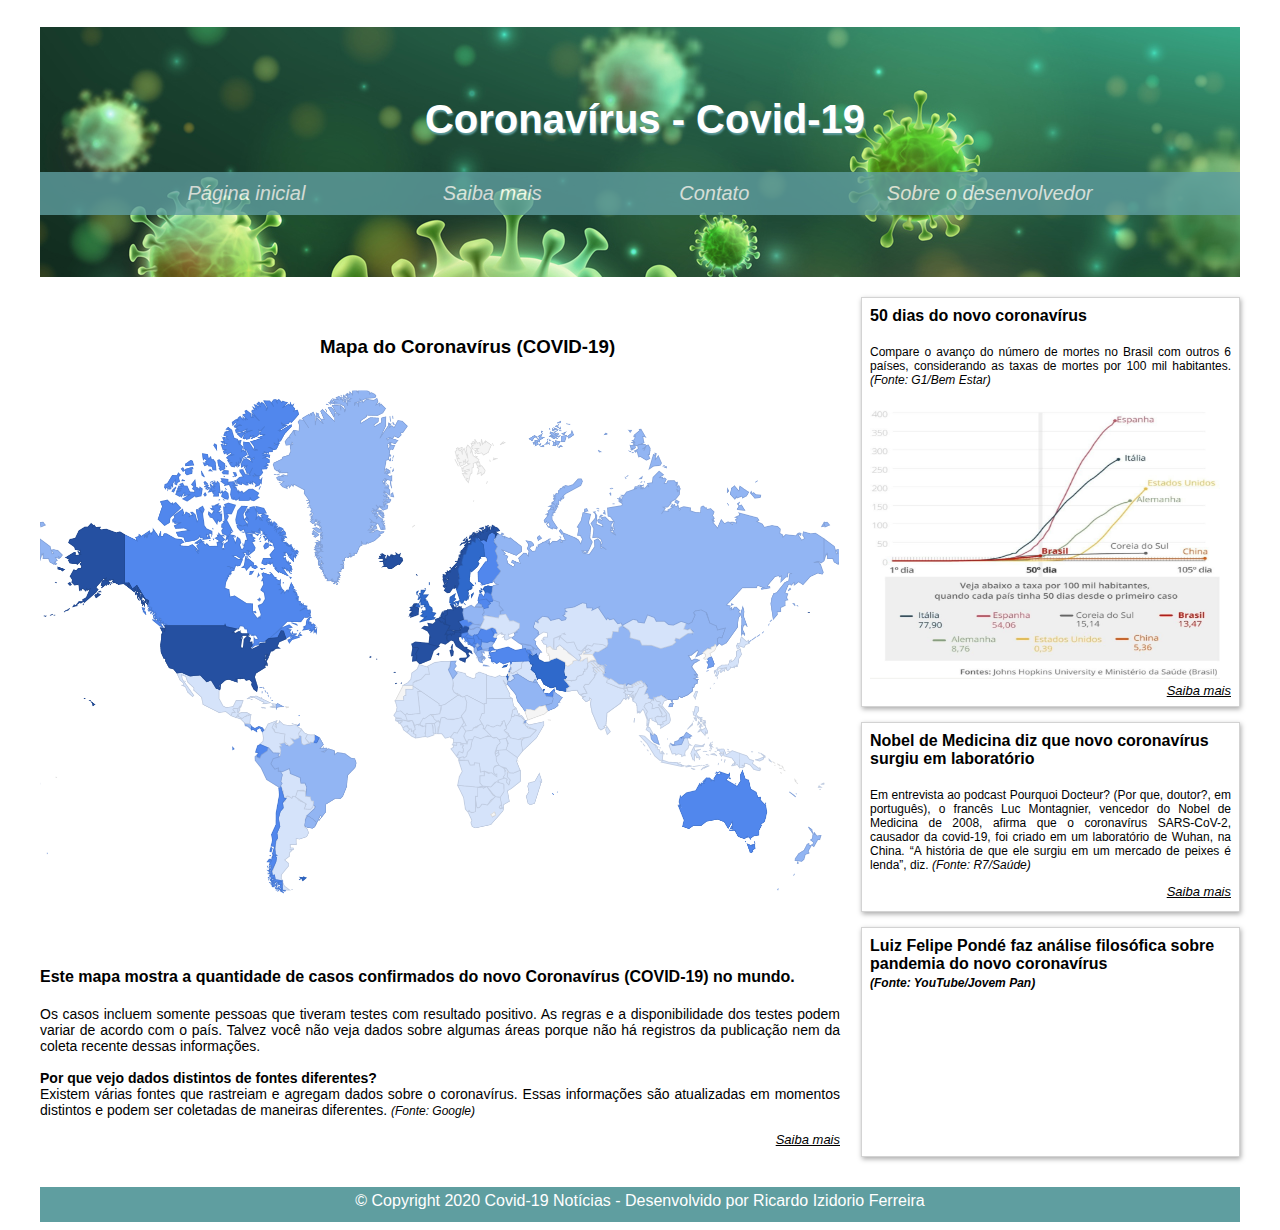
<file: html/index.html>
<!DOCTYPE html>
<html>

    <head>
        <link rel="stylesheet" href="../css/estilo.css" type="text/css">
        <link rel="icon" type="image/png" href="../img/Favicon.png">
        <title>Covid-19 - Notícias</title>
    </head>

    <body>
        
        <div id="container"><!--Inicio do container-->

            <div id="topo"><!--Inicio do topo-->
                <h1 id="logo">Coronavírus - Covid-19</h1><!--Titulo da página-->
                
                <ul id="navegacao"><!--inicio do menu-->
                    
                    <li>
                        <a class="linkMenu" id="home" href="index.html">Página inicial</a>
                    </li>

                    <li>
                        <a class="linkMenu" id="mais" href="mais.html">Saiba mais</a>
                    </li>

                    <li>
                        <a class="linkMenu" id="contato" href="contato.html">Contato</a>
                    </li>

                    <li>
                        <a class="linkMenu" id="sobre" href="sobre.html">Sobre o desenvolvedor</a>
                    </li>
                    
                </ul><!--fim do menu-->

            </div><!--fim do topo-->

            <div id="conteudo"><!--Inicio Conteudo-->

                <div id="primeiro">

                    <div>

                        <h3 class="titulo">Mapa do Coronavírus (COVID-19)</h3>

                        <img id="imgNoticia1" src="../img/mapa_corona.png" width="800px">

                            <h4>Este mapa mostra a quantidade de casos confirmados do novo Coronavírus (COVID-19) no mundo.</h4>
                            
                            <p>
                                Os casos incluem somente pessoas que tiveram testes com resultado positivo. As regras e a disponibilidade 
                                dos testes podem variar de acordo com o país. Talvez você não veja dados sobre algumas áreas porque não há 
                                registros da publicação nem da coleta recente dessas informações.<br><br>
                                <strong>Por que vejo dados distintos de fontes diferentes?<br></strong>
                                Existem várias fontes que rastreiam e agregam dados sobre o coronavírus. 
                                Essas informações são atualizadas em momentos distintos e podem ser coletadas de maneiras diferentes.
                            <i>(Fonte: Google)</i> 
                        </p>

                        <a class="linkNoticias" target="blank" href="https://google.com/covid19-map/?hl=pt-BR">Saiba mais</a>

                    </div>

                </div>

                <div class="caixa">

                    <h4>50 dias do novo coronavírus</h4>

                    <p class="subtitulo">
                        Compare o avanço do número de mortes no Brasil com outros 6 países, 
                        considerando as taxas de mortes por 100 mil habitantes. <i>(Fonte: G1/Bem Estar)</i><br>   
                    </p>

                    <img id="imgNoticia2" src="../img/casos-de-coronavirus.jpg" width="350px" height="280px">

                    <a class="linkNoticias" target="blank" href="https://g1.globo.com/bemestar/coronavirus/noticia/2020/04/16/50-dias-do-novo-coronavirus-compare-a-situacao-do-brasil-com-china-italia-eua-e-outros-paises-no-mesmo-periodo-da-epidemia.ghtml">
                        Saiba mais
                    </a>

                </div>

                <div class="caixa2">

                    <h4>Nobel de Medicina diz que novo coronavírus surgiu em laboratório</h4>

                    <p class="subtitulo">
                        Em entrevista ao podcast Pourquoi Docteur? (Por que, doutor?, em português), o francês Luc Montagnier, vencedor do 
                        Nobel de Medicina de 2008, afirma que o coronavírus SARS-CoV-2, causador da covid-19, foi criado em um laboratório 
                        de Wuhan, na China. “A história de que ele surgiu em um mercado de peixes é lenda”, diz. <i>(Fonte: R7/Saúde)</i>
                    </p>
                    <a class="linkNoticias" target="blank" href="https://noticias.r7.com/saude/nobel-de-medicina-diz-que-novo-coronavirus-surgiu-em-laboratorio-17042020">
                        Saiba mais
                    </a>
                </div>
                <div class="caixa3">
                    <h4>Luiz Felipe Pondé faz análise filosófica sobre pandemia do novo coronavírus <br><i>(Fonte: YouTube/Jovem Pan)</i></h4>
                    <iframe width="360" src="https://www.youtube.com/embed/scLYL1oTDDs" frameborder="0" 
                    allow="accelerometer; autoplay; encrypted-media; gyroscope; picture-in-picture" allowfullscreen></iframe>
                </div>

            </div><!--fim do conteudo-->

        </div><!--fim do container-->

        <div id="rodape"><!--inicio do rodapé-->
            &copy; Copyright 2020 Covid-19 Notícias - <a id="sobre" href="sobre.html">Desenvolvido por Ricardo Izidorio Ferreira</a>
        </div><!--fim do rodapé-->
        
    </body>

</html>
</file>
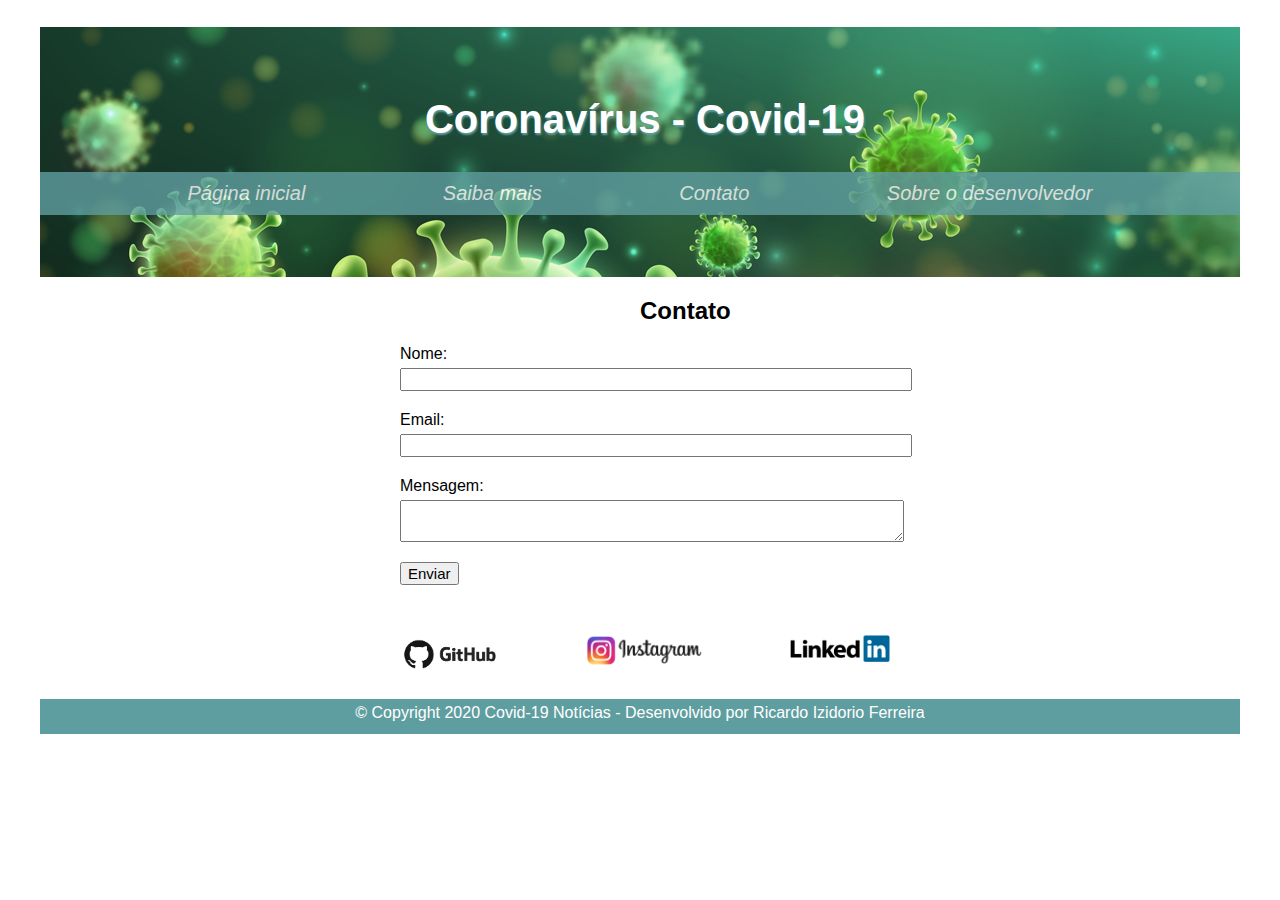
<file: html/contato.html>
<!DOCTYPE html>
<html>

    <head>
        <link rel="stylesheet" href="../css/estilo.css" type="text/css">
        <link rel="icon" type="image/png" href="../img/Favicon.png">
        <title>Covid-19 - Notícias</title>
    </head>

    <body>
        <div id="container"><!--Inicio do container-->

            <div id="topo"><!--Inicio do topo-->

                <h1 id="logo">Coronavírus - Covid-19</h1><!--Titulo da página-->
                
                <ul id="navegacao"><!--inicio do menu-->

                    <li>
                        <a class="linkMenu" id="home" href="index.html">Página inicial</a>
                    </li>

                    <li>
                        <a class="linkMenu" id="mais" href="mais.html">Saiba mais</a>
                    </li>

                    <li>
                        <a class="linkMenu" id="contato" href="contato.html">Contato</a>
                    </li>

                    <li>
                        <a class="linkMenu" id="sobre" href="sobre.html">Sobre o desenvolvedor</a>
                    </li>
                    
                </ul><!--fim do menu-->
    
            </div><!--fim do topo-->

            <div id="conteudo"><!--inicio conteudo-->

                <h2 id="tituloContato">Contato</h2>

                <form id="contato" action="https://formspree.io/mlewygjb" name="contact" method="POST"><!--inicio formulário-->

                    <label>Nome:</label>
                    <input type="text" name="name" />

                    <label>Email:</label> 
                    <input type="email" name="email" />

                    <label>Mensagem: </label>
                    <textarea name="message"></textarea>

                    <button type="submit">Enviar</button>

                </form><!--fim formulário-->
            </div>

                <div id="caixaRedeSocial"> <!--inicio rede solcial-->

                    <a target="blank" href="https://github.com/rizidorio"> 
                        <img id="logoGithub" src="../img/github-logo.png" width="100px">
                    </a>

                    <a target="blank" href="https://www.instagram.com/ricardoizidorio/?hl=pt-br">
                        <img id="logoInstagram" src="../img/instagram-logo-12.png" width="120px">
                    </a>

                    <a target="blank" href="https://www.linkedin.com/in/ricardo-izidorio-ferreira/">
                        <img id="logoLinkedin" src="../img/linkedin.png" width="100px">
                    </a>

                </div><!--fim rede social-->
        </div><!--fim container-->

        <div id="rodape"><!--inicio do rodapé-->
            &copy; Copyright 2020 Covid-19 Notícias - <a id="sobre" href="sobre.html">Desenvolvido por Ricardo Izidorio Ferreira</a>
        </div><!--fim do rodapé-->

    </body>
</html>
</file>
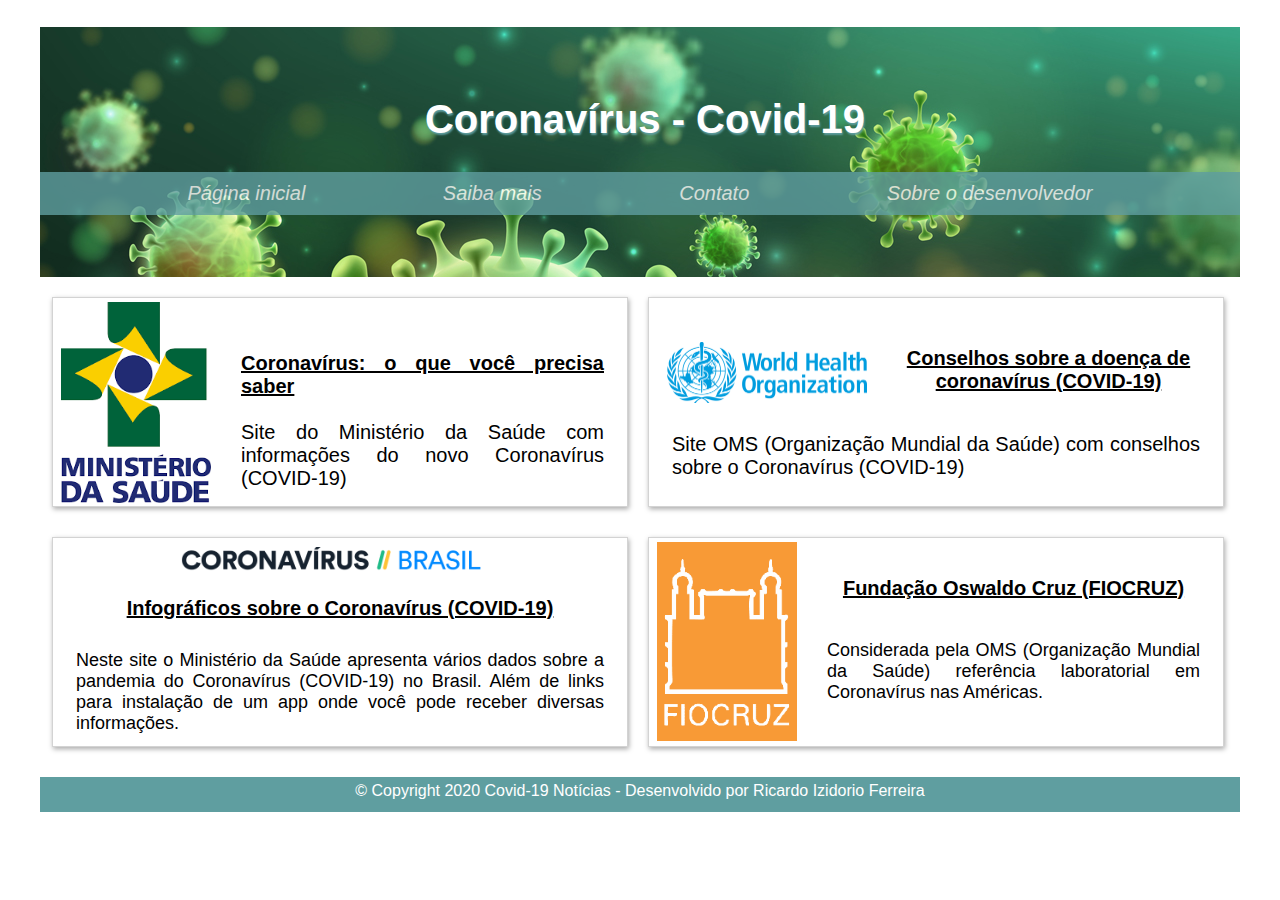
<file: html/mais.html>
<!DOCTYPE html>
<html>

    <head>
        <link rel="stylesheet" href="../css/estilo.css" type="text/css">
        <link rel="icon" type="image/png" href="../img/Favicon.png">
        <title>Covid-19 - Notícias</title>
    </head>

    <body>
        <div id=container><!--Inicio container-->

            <div id="topo"><!--Inicio do topo-->
                <h1 id="logo">Coronavírus - Covid-19</h1><!--Titulo da página-->
                
                <ul id="navegacao"><!--inicio do menu-->

                    <li>
                        <a class="linkMenu" id="home" href="index.html">Página inicial</a>
                    </li>

                    <li>
                        <a class="linkMenu" id="mais" href="mais.html">Saiba mais</a>
                    </li>

                    <li>
                        <a class="linkMenu" id="contato" href="contato.html">Contato</a>
                    </li>

                    <li>
                        <a class="linkMenu" id="sobre" href="sobre.html">Sobre o desenvolvedor</a>
                    </li>
                    
                </ul><!--fim do menu-->
    
            </div><!--fim do topo-->

            <div id="conteudo"><!--inicio conteudo-->

                <div class="caixaMais1">
                    <a target="blank" href="https://coronavirus.saude.gov.br/">
                        <img class="imgCaixaMais1" src="../img/logo_ministerio_saude_brasil.png" width="150px">
                        <p id="txtCaixaMais1">
                            <strong>Coronavírus: o que você precisa saber<br><br></strong>
                    </a>
                        Site do Ministério da Saúde com informações do novo Coronavírus (COVID-19)
                    </p>
                </div>

                <div class="caixaMais2">
                    <a target="blank" href="https://www.who.int/emergencies/diseases/novel-coronavirus-2019/advice-for-public">
                        <img id="imgCaixaMais2" src="../img/World_Health_Organization_Logo.svg.png" width="200px">
                        <p id="tituloCaixaMais2">
                            <strong>Conselhos sobre a doença de coronavírus (COVID-19)</strong>
                    </a>
                        </p>
                        <p id="txtCaixaMais2">
                            Site OMS (Organização Mundial da Saúde) com conselhos sobre o Coronavírus (COVID-19)
                        </p>
                </div>

                <div class="caixaMais1">
                    <a target="blank" href="https://covid.saude.gov.br/">
                        <img id="imgCaixaMais3" src="../img/logo-app.png" width="300px">
                        <p id="tituloCaixaMais3">
                            <strong>Infográficos sobre o Coronavírus (COVID-19)</strong>
                    </a>
                        </p>
                        <p id="txtCaixaMais3">
                            Neste site o Ministério da Saúde apresenta vários dados sobre a pandemia do Coronavírus (COVID-19) no 
                            Brasil. Além de links para instalação de um app onde você pode receber diversas informações.
                        </p>
                </div>

                <div class="caixaMais2">
                    <a target="blank" href="https://portal.fiocruz.br/">
                        <img class="imgCaixaMais1" src="../img/fiocruz.png" width="140px">
                        <p id="tituloCaixaMais4">
                            <strong>Fundação Oswaldo Cruz (FIOCRUZ)</strong>
                    </a>
                        </p>
                        <p id="txtCaixaMais4">
                            Considerada pela OMS (Organização Mundial da Saúde) referência laboratorial em Coronavírus nas Américas. 
                        </p>
                </div>
            </div><!--fim conteudo-->

        </div><!--fim container-->

        <div id="rodape"><!--inicio do rodapé-->
            &copy; Copyright 2020 Covid-19 Notícias - <a id="sobre" href="sobre.html">Desenvolvido por Ricardo Izidorio Ferreira</a>
        </div><!--fim do rodapé-->
        
    </body>
</html>
</file>
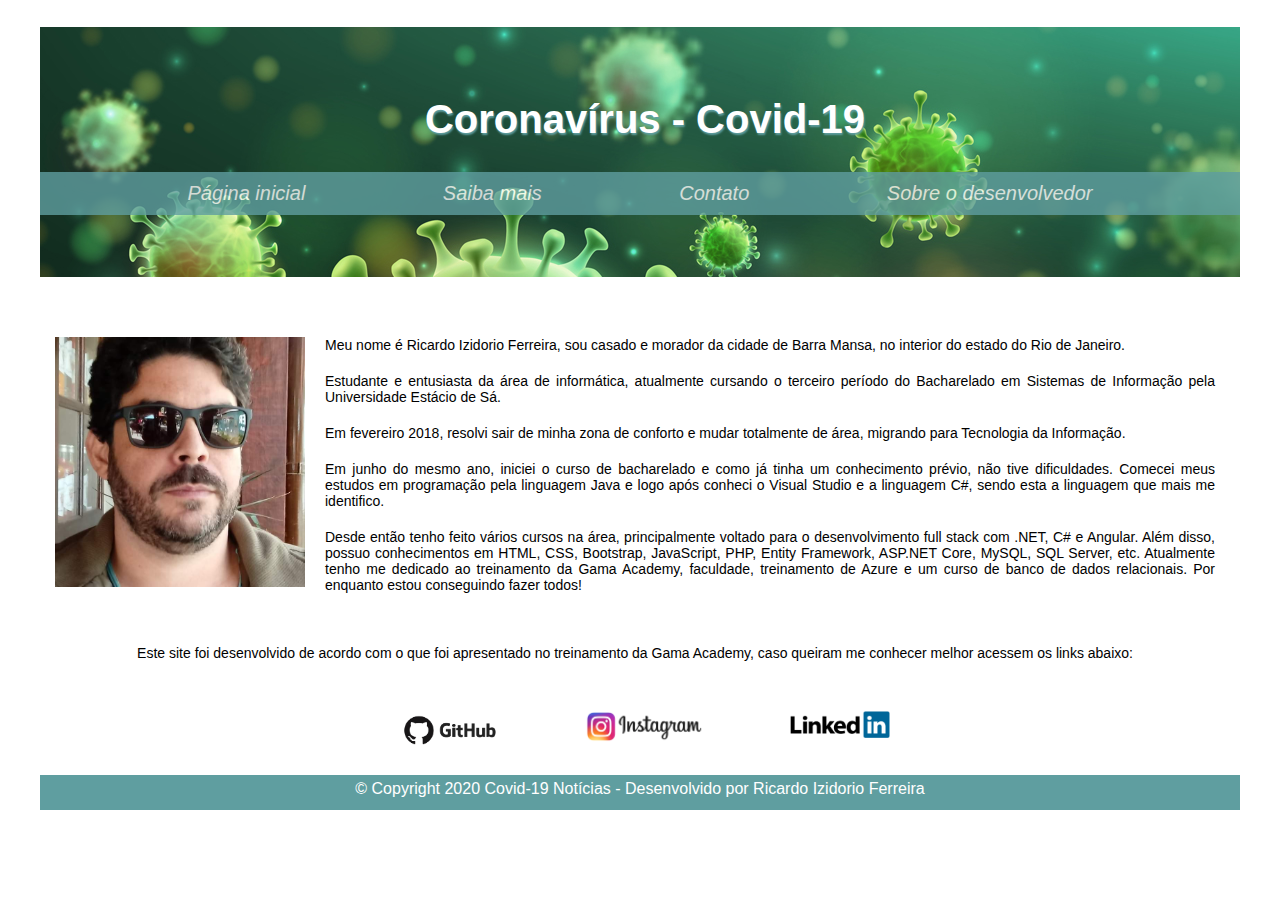
<file: html/sobre.html>
<!DOCTYPE html>
<html>

    <head>
        <link rel="stylesheet" href="../css/estilo.css" type="text/css">
        <link rel="icon" type="image/png" href="../img/Favicon.png">
        <title>Covid-19 - Notícias</title>
    </head>
    
    <body>
        <div id=container><!--inicio container-->

            <div id="topo"><!--Inicio do topo-->
                <h1 id="logo">Coronavírus - Covid-19</h1><!--Titulo da página-->
                
                <ul id="navegacao"><!--inicio do menu-->
                    <li>
                        <a class="linkMenu" id="home" href="index.html">Página inicial</a>
                    </li>
                    <li>
                        <a class="linkMenu" id="mais" href="mais.html">Saiba mais</a>
                    </li>
                    <li>
                        <a class="linkMenu" id="contato" href="contato.html">Contato</a>
                    </li>
                    <li>
                        <a class="linkMenu" id="sobre" href="sobre.html">Sobre o desenvolvedor</a>
                    </li>
                    
                </ul><!--fim do menu-->
    
            </div><!--fim do topo-->

            <div id="conteudo"><!--inicio conteudo-->

                <div id="caixaSobre">
                    <img id="imgPerfil" src="../img/perfil.jpg" width="250px">
                    <p> 
                        Meu nome é Ricardo Izidorio Ferreira, sou casado e morador da cidade de Barra Mansa, no interior do estado do Rio de Janeiro.
                    </p>
                    <p>
                        Estudante e entusiasta da área de informática, atualmente cursando o terceiro período do Bacharelado em Sistemas de Informação pela Universidade Estácio de Sá.
                    </p>
                    <p>
                        Em fevereiro 2018, resolvi sair de minha zona de conforto e mudar totalmente de área, migrando para Tecnologia da Informação.
                    </p>
                    <p>
                        Em junho do mesmo ano, iniciei o curso de bacharelado e como já tinha um conhecimento prévio, não tive dificuldades.
                        Comecei meus estudos em programação pela linguagem Java e logo após conheci o Visual Studio e a linguagem C#, 
                        sendo esta a linguagem que mais me identifico.
                    </p>
                    <p>
                        Desde então tenho feito vários cursos na área, principalmente voltado para o desenvolvimento full stack com .NET, C# e Angular.                   
                        Além disso, possuo conhecimentos em HTML, CSS, Bootstrap, JavaScript, PHP, Entity Framework, ASP.NET Core, MySQL, SQL Server, etc.
                        Atualmente tenho me dedicado ao treinamento da Gama Academy, faculdade, treinamento de Azure e um curso de banco de dados relacionais.
                        Por enquanto estou conseguindo fazer todos!
                    </p><br>
                    <p id="txtSobre">Este site foi desenvolvido de acordo com o que foi apresentado no treinamento da Gama Academy, caso queiram me conhecer melhor acessem os links abaixo:</p>
                </div>
                
                <div id="caixaRedeSocial">
                    <a target="blank" href="https://github.com/rizidorio"> 
                        <img id="logoGithub" src="../img/github-logo.png" width="100px">
                    </a>
                    <a target="blank" href="https://www.instagram.com/ricardoizidorio/?hl=pt-br">
                        <img id="logoInstagram" src="../img/instagram-logo-12.png" width="120px">
                    </a>
                    <a target="blank" href="https://www.linkedin.com/in/ricardo-izidorio-ferreira/">
                        <img id="logoLinkedin" src="../img/linkedin.png" width="100px">
                    </a>
                </div>
                
            </div><!--fim conteudo-->

        </div><!--fim container-->

        <div id="rodape"><!--inicio do rodapé-->
            &copy; Copyright 2020 Covid-19 Notícias - <a id="sobre" href="sobre.html">Desenvolvido por Ricardo Izidorio Ferreira</a>
        </div><!--fim do rodapé-->

    </body>
</html>
</file>
<file: css/estilo.css>
body {
    font-family: 'Trebuchet MS', 'Lucida Sans Unicode', 'Lucida Grande', 'Lucida Sans', Arial, sans-serif;  
    background-color: white;
}

a { 
    color: black;
}

i {
    font-size: 12px;
    font-style: italic;
}

h4 {
    display: block;
    margin-block-start: 5px;
    margin-block-end: 8px;
    margin-inline-start: 0px;
    margin-inline-end: 0px;
    font-weight: bold;
}

p {
    margin-top: 20px;
    font-size: 14px;
    text-align: justify;
}

label {
    margin-bottom: 5px;
    display: block;
}

form {
    padding-left: 30%;
    margin-bottom: 50px;
}

input {
    display: block;
    width: 60%;
    margin-bottom: 20px;
    font-size: 15px;
}

textarea {
    display: block;
    width: 60%;
    box-sizing: border-box;
    margin-bottom: 20px;
    font-size: 15px;
}

button {
    font-size: 15px;
}

#container {
    min-width: 750px;
    max-width: 1200px;
    margin: 0 auto;
}

#sobre {
    color: white;
    text-decoration: none;
}

#topo {
    background-image: url(../img/Coronavirus.jpg);
    position: relative;
	height: 15.4em;
    min-height: 250px;
    background-color: cadetblue;
    margin-bottom: 20px;
}

#navegacao {
    display: flex;
    justify-content: space-evenly;
    margin-top: 30px;
	padding: 0;
    list-style: none;
    background-color: cadetblue;
    opacity: 0.8;
    padding: 10px;
}

#primeiro {
    float: left;
    width: 800px;
    display: block;
    padding-top: 20px; 
    text-align: justify;
}

#imgNoticia1 {
    margin-bottom: 60px;
}

#imgNoticia3 {
    margin-top: 10px;
    margin-bottom: 5px;
}

#rodape {
    clear: both;
    min-width: 750px;
    max-width: 1200px;
    background-color: cadetblue;
    margin: 0 auto;
    height: 30px;
    text-align: center;
    color: white;
    padding-top: 5px;
}

#logo {
    padding-left: 10px;
    padding-top: 70px;
    margin-bottom: 30px;
    color: white;
    display: flex;
    justify-content: center;
    text-shadow: cadetblue 1px 2px 2px;
    font-size: 40px;
}

#caixaRedeSocial {
    width: 490px;
    margin-left: 30%;
    margin-bottom: 20px;
    display: flex;
    justify-content: space-between;
}

#caixaRede {
    width: 545px;
    height: 80px;
    
    display: block;
}

#tituloContato {
    padding-left: 50%;
    margin-bottom: 20px;
    margin-top: 20px;
}

#txtSobre {
    text-align: center;
}

#imgPerfil {
    display: flex; 
    float: left;
    margin-top: 20px;
    margin-right: 20px; 
    text-align: justify;
}

#caixaSobre {
    width: 1160px;
    margin-left: 15px;
    padding-top: 20px;
    margin-bottom: 50px;
}

.linkMenu {
    color: white;
    text-decoration: none;
    font-size: 20px;
    font-style: italic;
}

.titulo {
    padding-left: 35%;
}

.subtitulo {
    font-size: 12px;
}

.caixa {
    float: right;
    border: 1px solid lightgray;
    box-shadow: darkgray 1px 2px 5px;
    width: 361px;
    height: 400px;
    margin-left: 20px;
    margin-bottom: 15px;
    padding: 4px 8px;
}

.caixa2 {
    float: right;
    border: 1px solid lightgray;
    box-shadow: darkgray 1px 2px 5px;
    width: 361px;
    height: 180px;
    margin-left: 20px;
    margin-bottom: 15px;
    padding: 4px 8px;
}

.caixa3 {
    float: right;
    border: 1px solid lightgray;
    box-shadow: darkgray 1px 2px 5px;
    width: 361px;
    height: 220px;
    margin-left: 20px;
    margin-bottom: 30px;
    padding: 4px 8px;
}

.linkNoticias {
    color: black;
    font-style: italic;
    font-size: 13px;
    float: right;
}

.caixaMais1 {
    float: left;
    border: 1px solid lightgray;
    box-shadow: darkgray 1px 2px 5px;
    width: 558px;
    height: 200px;
    margin-left: 12px;
    margin-bottom: 30px;
    padding: 4px 8px;
}

.caixaMais2 {
    float: left;
    border: 1px solid lightgray;
    box-shadow: darkgray 1px 2px 5px;
    width: 558px;
    height: 200px;
    margin-left: 20px;
    margin-bottom: 30px;
    padding: 4px 8px;
}

.imgCaixaMais1 {
    float: left;
    margin-right: 30px;
}

#imgCaixaMais2 {
    float: left;
    padding-top: 40px;
    margin-right: 30px;
    margin-left: 10px;
}

#imgCaixaMais3 {
    float: left;
    padding-left: 120px;
    padding-top: 5px;
}

#txtCaixaMais1 {
    font-size: 20px;
    padding-top: 30px;
    padding-right: 15px;
}

#txtCaixaMais2 {
    font-size: 20px;
    padding-top: 20px;
    padding-left: 15px;
    padding-right: 15px;
}

#txtCaixaMais3 {
    font-size: 18px;
    padding-top: 10px;
    padding-left: 15px;
    padding-right: 15px;
}

#txtCaixaMais4 {
    font-size: 18px;
    padding-top: 20px;
    padding-left: 15px;
    padding-right: 15px;
}

#tituloCaixaMais2 {
    text-align: center;
    font-size: 20px;
    padding-top: 25px;
    padding-left: 15px;
    padding-right: 15px;
}

#tituloCaixaMais3 {
    text-align: center;
    font-size: 20px;
    padding-top: 35px;
    padding-left: 15px;
    padding-right: 15px;
}

#tituloCaixaMais4 {
    text-align: center;
    font-size: 20px;
    padding-top: 15px;
    padding-left: 15px;
    padding-right: 15px;
}
</file>
